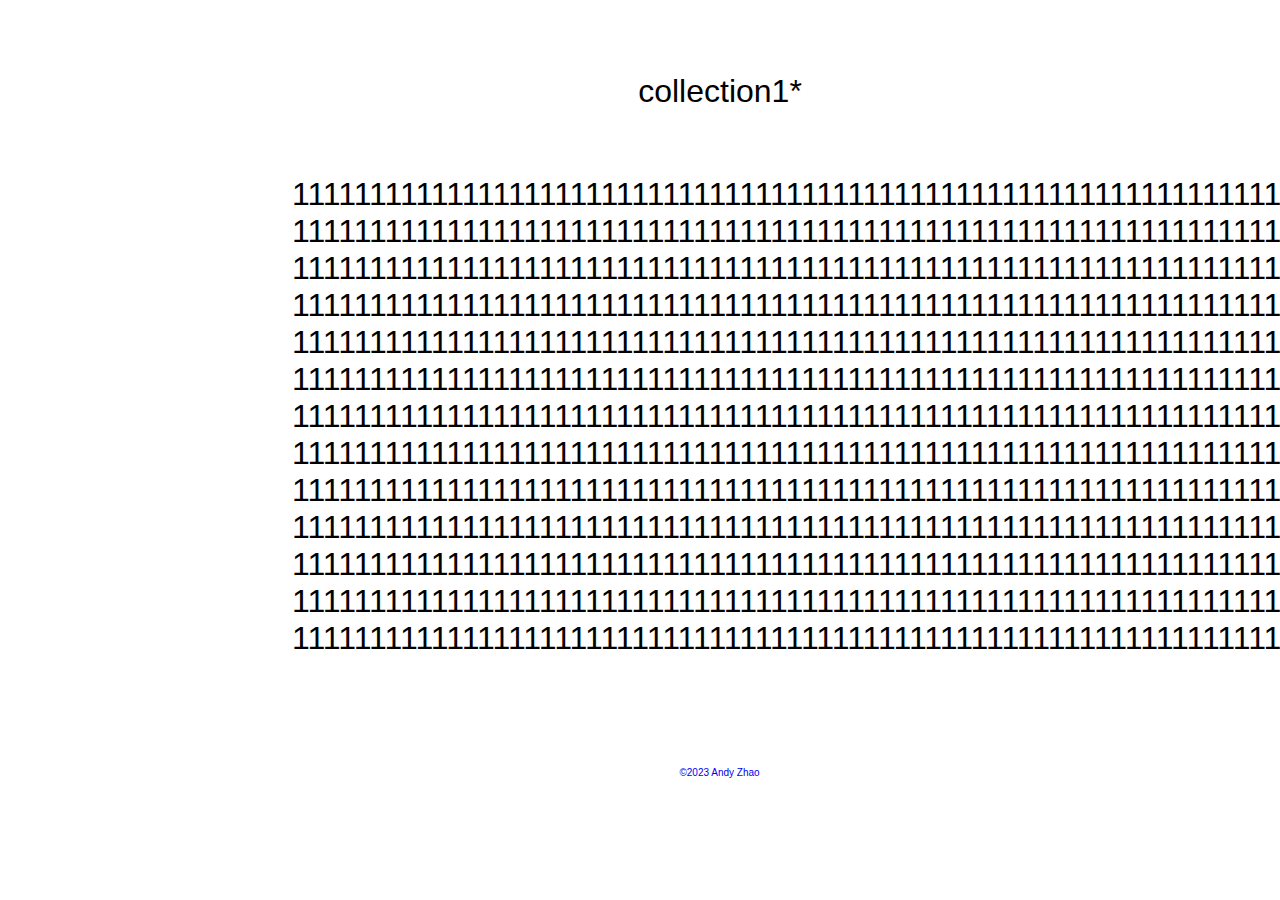
<file: collection1.html>
<!DOCTYPE html>
<html lang="en">
  <head>
    <meta charset="UTF-8" />
    <meta http-equiv="X-UA-Compatible" content="IE=edge" />
    <meta name="viewport" content="width=device-width, initial-scale=1.0" />
    <link rel="stylesheet" href="style2.css" />

    <style>
      a,
      button,
      input,
      select,
      h1,
      h2,
      h3,
      h4,
      h5,
      * {
        margin: 0;
        padding: 0;
        border: none;
        text-decoration: none;
        appearance: none;
        background: none;
      }
    </style>
    <title>Document</title>
  </head>
  <body>
    <div class="frame-2">
      <div class="_2023-andy-zhao"><a href="index.html">©2023 Andy Zhao</a></div>
      <div class="collection-1">collection1*</div>
      <div
        class="[base64]"
      >
        11111111111111111111111111111111111111111111111111111111111111111111111111111111111111<br />11111111111111111111111111111111111111111111111111111111111111111111111111111111111111<br />11111111111111111111111111111111111111111111111111111111111111111111111111111111111111<br />11111111111111111111111111111111111111111111111111111111111111111111111111111111111111<br />11111111111111111111111111111111111111111111111111111111111111111111111111111111111111<br />11111111111111111111111111111111111111111111111111111111111111111111111111111111111111<br />11111111111111111111111111111111111111111111111111111111111111111111111111111111111111<br />11111111111111111111111111111111111111111111111111111111111111111111111111111111111111<br />11111111111111111111111111111111111111111111111111111111111111111111111111111111111111<br />11111111111111111111111111111111111111111111111111111111111111111111111111111111111111<br />11111111111111111111111111111111111111111111111111111111111111111111111111111111111111<br />11111111111111111111111111111111111111111111111111111111111111111111111111111111111111<br />11111111111111111111111111111111111111111111111111111111111111111111111111111111111111
      </div>
    </div>
  </body>
</html>
</file>
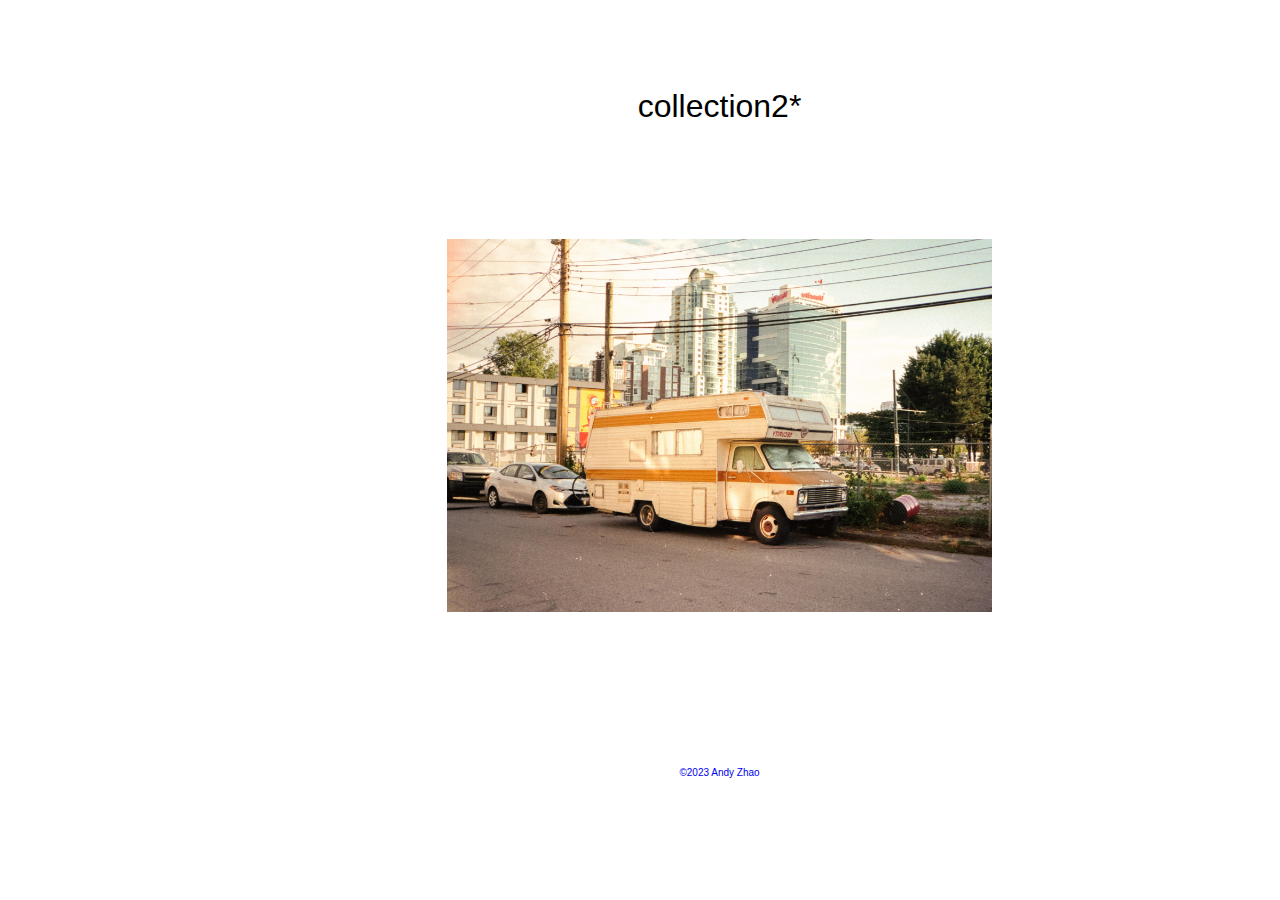
<file: collection2.html>
<!DOCTYPE html>
<html lang="en">
  <head>
    <meta charset="UTF-8" />
    <meta http-equiv="X-UA-Compatible" content="IE=edge" />
    <meta name="viewport" content="width=device-width, initial-scale=1.0" />
    <link rel="stylesheet" href="style3.css" />

    <style>
      a,
      button,
      input,
      select,
      h1,
      h2,
      h3,
      h4,
      h5,
      * {
        margin: 0;
        padding: 0;
        border: none;
        text-decoration: none;
        appearance: none;
        background: none;
      }
    </style>
    <title>Document</title>
  </head>
  <body>
    <div class="frame-3">
      <div class="_2023-andy-zhao"><a href="index.html">©2023 Andy Zhao</a></div>
      <div class="collection-2">collection2*</div>
      <img class="img-20220223-21470295-1" src="img20220223_21470295.jpg" />
    </div>
  </body>
</html>
</file>
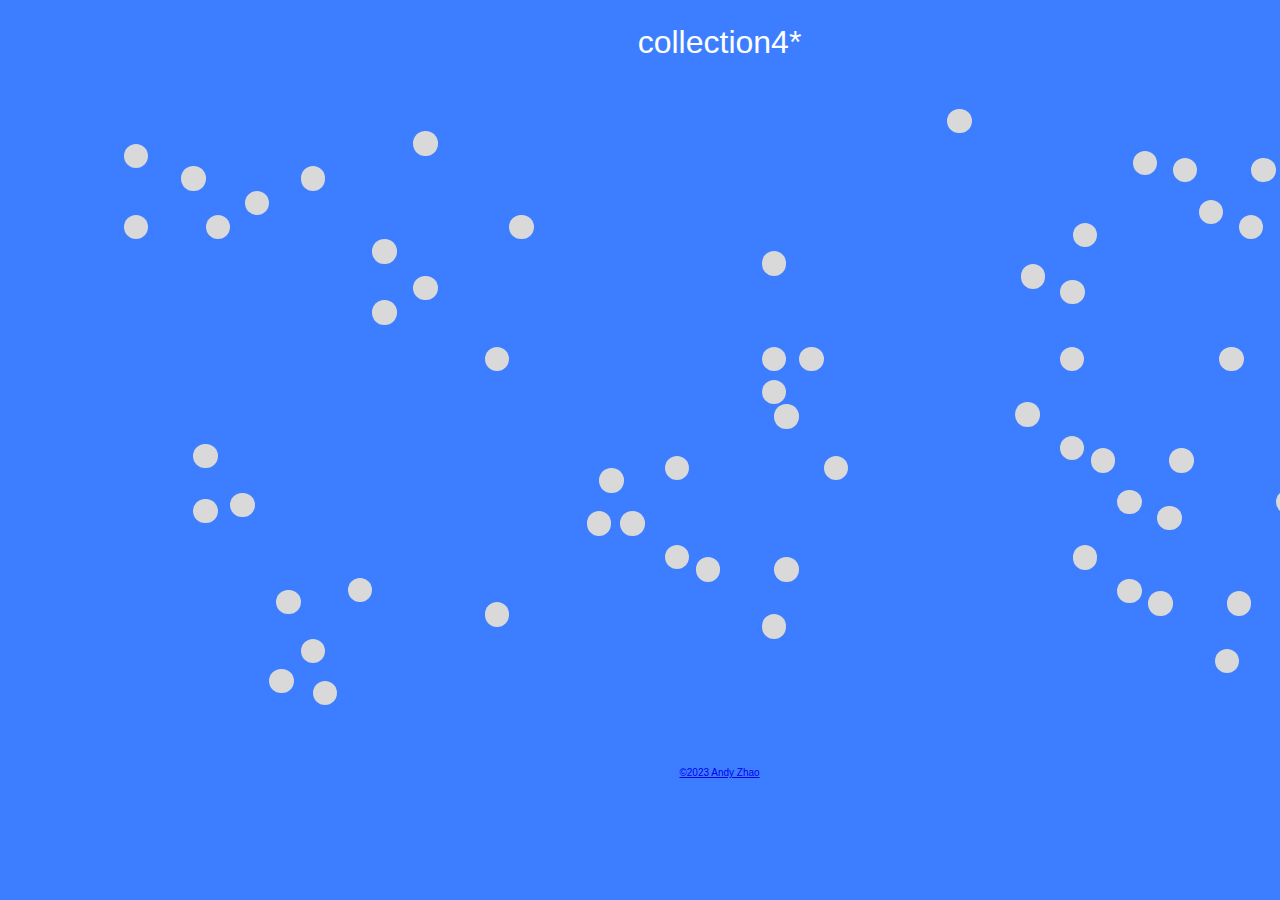
<file: collection4.html>
<!DOCTYPE html>
<html lang="en">
<head>
    <meta charset="UTF-8">
    <meta name="viewport" content="width=device-width, initial-scale=1.0">
    <title>Collection_4</title>
    <link rel="stylesheet" href="style5.css"
</head><a href="collection1.html"></a>
<body>
    <div class="frame-5">
        <div class="_2023-andy-zhao"><a href="index.html">©2023 Andy Zhao</a></div>
        <div class="collection-4">collection4*</div>
        <div class="ellipse-7"></div>
        <div class="ellipse-8"></div>
        <div class="ellipse-9"></div>
        <div class="ellipse-10"></div>
        <div class="ellipse-11"></div>
        <div class="ellipse-12"></div>
        <div class="ellipse-13"></div>
        <div class="ellipse-14"></div>
        <div class="ellipse-15"></div>
        <div class="ellipse-16"></div>
        <div class="ellipse-17"></div>
        <div class="ellipse-18"></div>
        <div class="ellipse-19"></div>
        <div class="ellipse-20"></div>
        <div class="ellipse-21"></div>
        <div class="ellipse-22"></div>
        <div class="ellipse-23"></div>
        <div class="ellipse-24"></div>
        <div class="ellipse-42"></div>
        <div class="ellipse-56"></div>
        <div class="ellipse-61"></div>
        <div class="ellipse-49"></div>
        <div class="ellipse-25"></div>
        <div class="ellipse-43"></div>
        <div class="ellipse-57"></div>
        <div class="ellipse-62"></div>
        <div class="ellipse-50"></div>
        <div class="ellipse-26"></div>
        <div class="ellipse-44"></div>
        <div class="ellipse-51"></div>
        <div class="ellipse-27"></div>
        <div class="ellipse-33"></div>
        <div class="ellipse-34"></div>
        <div class="ellipse-35"></div>
        <div class="ellipse-36"></div>
        <div class="ellipse-37"></div>
        <div class="ellipse-38"></div>
        <div class="ellipse-39"></div>
        <div class="ellipse-40"></div>
        <div class="ellipse-41"></div>
        <div class="ellipse-28"></div>
        <div class="ellipse-29"></div>
        <div class="ellipse-45"></div>
        <div class="ellipse-52"></div>
        <div class="ellipse-30"></div>
        <div class="ellipse-46"></div>
        <div class="ellipse-53"></div>
        <div class="ellipse-58"></div>
        <div class="ellipse-63"></div>
        <div class="ellipse-31"></div>
        <div class="ellipse-47"></div>
        <div class="ellipse-54"></div>
        <div class="ellipse-59"></div>
        <div class="ellipse-64"></div>
        <div class="ellipse-32"></div>
        <div class="ellipse-48"></div>
        <div class="ellipse-55"></div>
        <div class="ellipse-60"></div>
        <div class="ellipse-65"></div>
      </div>
</body>
</html>
</file>
<file: style2.css>
.frame-2,
.frame-2 * {
  box-sizing: border-box;
}
.frame-2 {
  background: #ffffff;
  width: 1440px;
  height: 784px;
  position: relative;
  overflow: hidden;
}
._2023-andy-zhao {
  color: #000000;
  text-align: center;
  font: 400 10px "Ugly Dave", sans-serif;
  position: absolute;
  left: 677px;
  top: 767px;
  width: 85px;
  height: 13px;
}
.collection-1 {
  color: #000000;
  text-align: center;
  font: 400 32px "Ugly Dave", sans-serif;
  position: absolute;
  left: calc(50% - 96px);
  top: 73px;
  width: 192px;
  height: 40px;
}
.[base64] {
  color: #000000;
  text-align: center;
  font: 400 32px "Ugly Dave", sans-serif;
  position: absolute;
  left: 292px;
  top: 176px;
  width: 856px;
  height: 544px;
}

:hover{
  color: #FFA9D0;
}

/* Define a custom cursor */
body {
  cursor: url('cursor 2.png'), auto;
}

/* Apply custom cursor to a specific element */
.custom-element {
  cursor: url('cursor 2.png'), auto;
}
</file>
<file: style3.css>
.frame-3,
.frame-3 * {
  box-sizing: border-box;
}
.frame-3 {
  background: #ffffff;
  width: 1440px;
  height: 784px;
  position: relative;
  overflow: hidden;
}
._2023-andy-zhao {
  color: #000000;
  text-align: center;
  font: 400 10px "Ugly Dave", sans-serif;
  position: absolute;
  left: 677px;
  top: 767px;
  width: 85px;
  height: 13px;
}
.collection-2 {
  color: #000000;
  text-align: center;
  font: 400 32px "Ugly Dave", sans-serif;
  position: absolute;
  left: 587px;
  top: 88px;
  width: 265px;
  height: 55px;
}
.img-20220223-21470295-1 {
  width: 545px;
  height: 373px;
  position: absolute;
  left: 447px;
  top: 239px;
}
</file>
<file: style5.css>
body{
	background-color: #3c7eff;
	font-family: Helvetica;
	margin: 0;
	animation-name: bgColor-time-change;
	animation-duration: 20s;
  
	animation-fill-mode: forward;
  
	animation-iteration-count: infinite;  
}

*:hover{
  color: bisque;
}

.collection-4:hover{
  color: bisque;
}

.ellipse-10:hover{
  color: bisque;
}

.frame-5,
.frame-5 * {
  box-sizing: border-box;
}
.frame-5 {
  background: #ffffff00;
  width: 1440px;
  height: 784px;
  position: relative;
  overflow: hidden;
}
._2023-andy-zhao {
  color: #ffffff;
  text-align: center;
  font: 400 10px "Ugly Dave", sans-serif;
  position: absolute;
  left: 677px;
  top: 767px;
  width: 85px;
  height: 13px;
}
.collection-4 {
  color: #ffffff;
  text-align: center;
  font: 400 32px "Ugly Dave", sans-serif;
  position: absolute;
  left: 587px;
  top: 24px;
  width: 265px;
  height: 55px;
}
.ellipse-7 {
  background: #d9d9d9;
  border-radius: 50%;
  width: 24.44px;
  height: 24.44px;
  position: absolute;
  left: 123.64px;
  top: 143.68px;
}
.ellipse-8 {
  background: #d9d9d9;
  border-radius: 50%;
  width: 24.44px;
  height: 24.44px;
  position: absolute;
  left: 123.64px;
  top: 215.02px;
}
.ellipse-9 {
  background: #d9d9d9;
  border-radius: 50%;
  width: 24.44px;
  height: 24.44px;
  position: absolute;
  left: 205.68px;
  top: 215.02px;
}
.ellipse-10 {
  background: #d9d9d9;
  border-radius: 50%;
  width: 24.44px;
  height: 24.44px;
  position: absolute;
  left: 244.91px;
  top: 190.58px;
}
.ellipse-11 {
  background: #d9d9d9;
  border-radius: 50%;
  width: 24.44px;
  height: 24.44px;
  position: absolute;
  left: 181.23px;
  top: 166.14px;
}
.ellipse-12 {
  background: #d9d9d9;
  border-radius: 50%;
  width: 24.44px;
  height: 24.44px;
  position: absolute;
  left: 300.73px;
  top: 166.14px;
}
.ellipse-13 {
  background: #d9d9d9;
  border-radius: 50%;
  width: 24.44px;
  height: 24.44px;
  position: absolute;
  left: 413.09px;
  top: 131.46px;
}
.ellipse-14 {
  background: #d9d9d9;
  border-radius: 50%;
  width: 24.44px;
  height: 24.44px;
  position: absolute;
  left: 509.39px;
  top: 215.02px;
}
.ellipse-15 {
  background: #d9d9d9;
  border-radius: 50%;
  width: 24.44px;
  height: 24.44px;
  position: absolute;
  left: 484.95px;
  top: 347px;
}
.ellipse-16 {
  background: #d9d9d9;
  border-radius: 50%;
  width: 24.44px;
  height: 24.44px;
  position: absolute;
  left: 413.09px;
  top: 275.66px;
}
.ellipse-17 {
  background: #d9d9d9;
  border-radius: 50%;
  width: 24.44px;
  height: 24.44px;
  position: absolute;
  left: 372.07px;
  top: 300.1px;
}
.ellipse-18 {
  background: #d9d9d9;
  border-radius: 50%;
  width: 24.44px;
  height: 24.44px;
  position: absolute;
  left: 372.07px;
  top: 239.46px;
}
.ellipse-19 {
  background: #d9d9d9;
  border-radius: 50%;
  width: 24.44px;
  height: 24.44px;
  position: absolute;
  left: 762px;
  top: 251.22px;
}
.ellipse-20 {
  background: #d9d9d9;
  border-radius: 50%;
  width: 24.44px;
  height: 24.44px;
  position: absolute;
  left: 799.45px;
  top: 347px;
}
.ellipse-21 {
  background: #d9d9d9;
  border-radius: 50%;
  width: 24.44px;
  height: 24.44px;
  position: absolute;
  left: 762px;
  top: 347px;
}
.ellipse-22 {
  background: #d9d9d9;
  border-radius: 50%;
  width: 24.44px;
  height: 24.44px;
  position: absolute;
  left: 762px;
  top: 379.78px;
}
.ellipse-23 {
  background: #d9d9d9;
  border-radius: 50%;
  width: 24.44px;
  height: 24.44px;
  position: absolute;
  left: 774.22px;
  top: 404.22px;
}
.ellipse-24 {
  background: #d9d9d9;
  border-radius: 50%;
  width: 24.44px;
  height: 24.44px;
  position: absolute;
  left: 823.89px;
  top: 455.94px;
}
.ellipse-42 {
  background: #d9d9d9;
  border-radius: 50%;
  width: 24.44px;
  height: 24.44px;
  position: absolute;
  left: 1276.42px;
  top: 490.04px;
}
.ellipse-56 {
  background: #d9d9d9;
  border-radius: 50%;
  width: 24.44px;
  height: 24.44px;
  position: absolute;
  left: 1358.12px;
  top: 199.55px;
}
.ellipse-61 {
  background: #d9d9d9;
  border-radius: 50%;
  width: 24.44px;
  height: 24.44px;
  position: absolute;
  left: 1132.82px;
  top: 150.67px;
}
.ellipse-49 {
  background: #d9d9d9;
  border-radius: 50%;
  width: 24.44px;
  height: 24.44px;
  position: absolute;
  left: 1219.15px;
  top: 347px;
}
.ellipse-25 {
  background: #d9d9d9;
  border-radius: 50%;
  width: 24.44px;
  height: 24.44px;
  position: absolute;
  left: 664.78px;
  top: 455.94px;
}
.ellipse-43 {
  background: #d9d9d9;
  border-radius: 50%;
  width: 24.44px;
  height: 24.44px;
  position: absolute;
  left: 1117.3px;
  top: 490.04px;
}
.ellipse-57 {
  background: #d9d9d9;
  border-radius: 50%;
  width: 24.44px;
  height: 24.44px;
  position: absolute;
  left: 1199.01px;
  top: 199.55px;
}
.ellipse-62 {
  background: #d9d9d9;
  border-radius: 50%;
  width: 24.44px;
  height: 24.44px;
  position: absolute;
  left: 1020.54px;
  top: 264.36px;
}
.ellipse-50 {
  background: #d9d9d9;
  border-radius: 50%;
  width: 24.44px;
  height: 24.44px;
  position: absolute;
  left: 1060.04px;
  top: 347px;
}
.ellipse-26 {
  background: #d9d9d9;
  border-radius: 50%;
  width: 24.44px;
  height: 24.44px;
  position: absolute;
  left: 620.19px;
  top: 511.23px;
}
.ellipse-44 {
  background: #d9d9d9;
  border-radius: 50%;
  width: 24.44px;
  height: 24.44px;
  position: absolute;
  left: 1072.71px;
  top: 545.33px;
}
.ellipse-51 {
  background: #d9d9d9;
  border-radius: 50%;
  width: 24.44px;
  height: 24.44px;
  position: absolute;
  left: 1015.45px;
  top: 402.28px;
}
.ellipse-27 {
  background: #d9d9d9;
  border-radius: 50%;
  width: 24.44px;
  height: 24.44px;
  position: absolute;
  left: 587px;
  top: 511.23px;
}
.ellipse-33 {
  background: #d9d9d9;
  border-radius: 50%;
  width: 24.44px;
  height: 24.44px;
  position: absolute;
  left: 484.95px;
  top: 602.23px;
}
.ellipse-34 {
  background: #d9d9d9;
  border-radius: 50%;
  width: 24.44px;
  height: 24.44px;
  position: absolute;
  left: 347.63px;
  top: 577.79px;
}
.ellipse-35 {
  background: #d9d9d9;
  border-radius: 50%;
  width: 24.44px;
  height: 24.44px;
  position: absolute;
  left: 269.35px;
  top: 668.63px;
}
.ellipse-36 {
  background: #d9d9d9;
  border-radius: 50%;
  width: 24.44px;
  height: 24.44px;
  position: absolute;
  left: 312.95px;
  top: 680.85px;
}
.ellipse-37 {
  background: #d9d9d9;
  border-radius: 50%;
  width: 24.44px;
  height: 24.44px;
  position: absolute;
  left: 300.73px;
  top: 638.89px;
}
.ellipse-38 {
  background: #d9d9d9;
  border-radius: 50%;
  width: 24.44px;
  height: 24.44px;
  position: absolute;
  left: 276.29px;
  top: 590.01px;
}
.ellipse-39 {
  background: #d9d9d9;
  border-radius: 50%;
  width: 24.44px;
  height: 24.44px;
  position: absolute;
  left: 230.12px;
  top: 492.6px;
}
.ellipse-40 {
  background: #d9d9d9;
  border-radius: 50%;
  width: 24.44px;
  height: 24.44px;
  position: absolute;
  left: 193.46px;
  top: 443.72px;
}
.ellipse-41 {
  background: #d9d9d9;
  border-radius: 50%;
  width: 24.44px;
  height: 24.44px;
  position: absolute;
  left: 193.46px;
  top: 499.01px;
}
.ellipse-28 {
  background: #d9d9d9;
  border-radius: 50%;
  width: 24.44px;
  height: 24.44px;
  position: absolute;
  left: 599.22px;
  top: 468.16px;
}
.ellipse-29 {
  background: #d9d9d9;
  border-radius: 50%;
  width: 24.44px;
  height: 24.44px;
  position: absolute;
  left: 664.78px;
  top: 544.85px;
}
.ellipse-45 {
  background: #d9d9d9;
  border-radius: 50%;
  width: 24.44px;
  height: 24.44px;
  position: absolute;
  left: 1117.3px;
  top: 578.95px;
}
.ellipse-52 {
  background: #d9d9d9;
  border-radius: 50%;
  width: 24.44px;
  height: 24.44px;
  position: absolute;
  left: 1060.04px;
  top: 435.91px;
}
.ellipse-30 {
  background: #d9d9d9;
  border-radius: 50%;
  width: 24.44px;
  height: 24.44px;
  position: absolute;
  left: 695.56px;
  top: 557.07px;
}
.ellipse-46 {
  background: #d9d9d9;
  border-radius: 50%;
  width: 24.44px;
  height: 24.44px;
  position: absolute;
  left: 1148.08px;
  top: 591.17px;
}
.ellipse-53 {
  background: #d9d9d9;
  border-radius: 50%;
  width: 24.44px;
  height: 24.44px;
  position: absolute;
  left: 1090.82px;
  top: 448.13px;
}
.ellipse-58 {
  background: #d9d9d9;
  border-radius: 50%;
  width: 24.44px;
  height: 24.44px;
  position: absolute;
  left: 1172.52px;
  top: 157.64px;
}
.ellipse-63 {
  background: #d9d9d9;
  border-radius: 50%;
  width: 24.44px;
  height: 24.44px;
  position: absolute;
  left: 947.22px;
  top: 108.76px;
}
.ellipse-31 {
  background: #d9d9d9;
  border-radius: 50%;
  width: 24.44px;
  height: 24.44px;
  position: absolute;
  left: 774.22px;
  top: 557.22px;
}
.ellipse-47 {
  background: #d9d9d9;
  border-radius: 50%;
  width: 24.44px;
  height: 24.44px;
  position: absolute;
  left: 1226.74px;
  top: 591.32px;
}
.ellipse-54 {
  background: #d9d9d9;
  border-radius: 50%;
  width: 24.44px;
  height: 24.44px;
  position: absolute;
  left: 1169.48px;
  top: 448.28px;
}
.ellipse-59 {
  background: #d9d9d9;
  border-radius: 50%;
  width: 24.44px;
  height: 24.44px;
  position: absolute;
  left: 1251.18px;
  top: 157.79px;
}
.ellipse-64 {
  background: #d9d9d9;
  border-radius: 50%;
  width: 24.44px;
  height: 24.44px;
  position: absolute;
  left: 1072.71px;
  top: 222.6px;
}
.ellipse-32 {
  background: #d9d9d9;
  border-radius: 50%;
  width: 24.44px;
  height: 24.44px;
  position: absolute;
  left: 762px;
  top: 614.45px;
}
.ellipse-48 {
  background: #d9d9d9;
  border-radius: 50%;
  width: 24.44px;
  height: 24.44px;
  position: absolute;
  left: 1214.52px;
  top: 648.55px;
}
.ellipse-55 {
  background: #d9d9d9;
  border-radius: 50%;
  width: 24.44px;
  height: 24.44px;
  position: absolute;
  left: 1157.26px;
  top: 505.5px;
}
.ellipse-60 {
  background: #d9d9d9;
  border-radius: 50%;
  width: 24.44px;
  height: 24.44px;
  position: absolute;
  left: 1238.96px;
  top: 215.02px;
}
.ellipse-65 {
  background: #d9d9d9;
  border-radius: 50%;
  width: 24.44px;
  height: 24.44px;
  position: absolute;
  left: 1060.49px;
  top: 279.83px;
}

/* Apply styles when the mouse is over the .hover-element */
.hover-element:hover {
  background-color: lightblue;
  color: white;
  cursor: pointer; /* Change the cursor to a pointer */
  transform: scale(1.1); /* Scale the element on hover */
  transition: all 0.3s ease; /* Add a smooth transition effect */
}

/* @keyframes bg-change {
  from {background-color: red;}
  to {background-color: #8952ff;}
} */

@keyframes bgColor-time-change {
  0%   {background-color: rgb(230, 169, 201);}
  25%  {background-color: rgb(235, 194, 123);}
  50%  {background-color: rgb(137, 130, 221);}
  75%  {background-color: rgb(126, 174, 126);}
  100% {background-color: rgb(164, 164, 197);}
}
</file>
